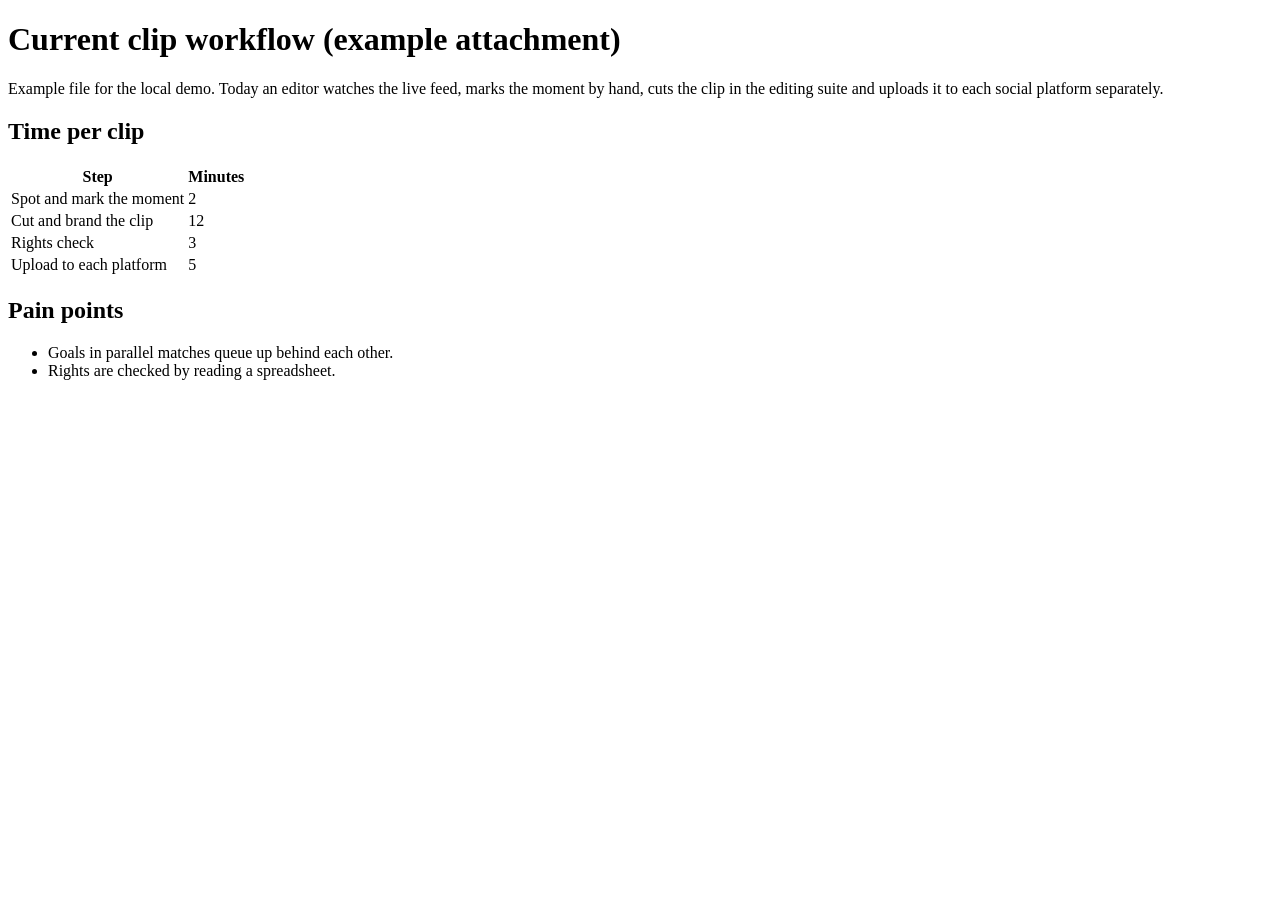
<file: examples/attachments/current-clip-workflow.html>
<!doctype html>
<html lang="en"><head><meta charset="utf-8"><title>Current clip workflow</title></head>
<body>
<h1>Current clip workflow (example attachment)</h1>
<p>Example file for the local demo. Today an editor watches the live feed, marks the moment by hand,
cuts the clip in the editing suite and uploads it to each social platform separately.</p>
<h2>Time per clip</h2>
<table>
<tr><th>Step</th><th>Minutes</th></tr>
<tr><td>Spot and mark the moment</td><td>2</td></tr>
<tr><td>Cut and brand the clip</td><td>12</td></tr>
<tr><td>Rights check</td><td>3</td></tr>
<tr><td>Upload to each platform</td><td>5</td></tr>
</table>
<h2>Pain points</h2>
<ul><li>Goals in parallel matches queue up behind each other.</li>
<li>Rights are checked by reading a spreadsheet.</li></ul>
</body></html>
</file>
